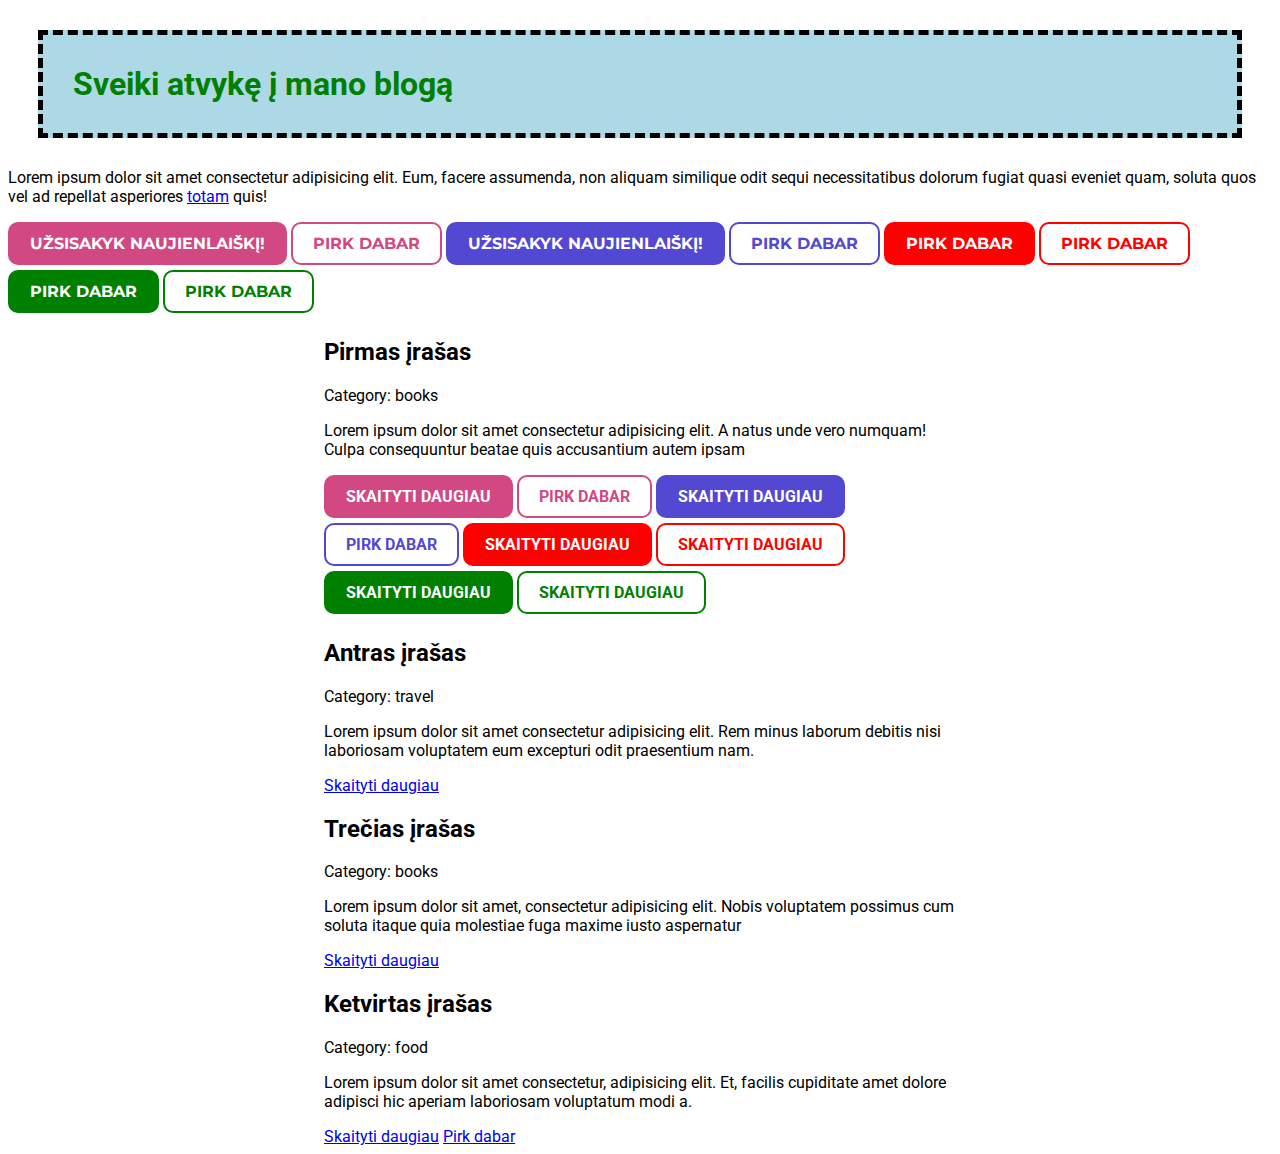
<file: index.html>
<!DOCTYPE html>
<html lang="en">
<head>
  <meta charset="UTF-8">
  <meta http-equiv="X-UA-Compatible" content="IE=edge">
  <meta name="viewport" content="width=device-width, initial-scale=1.0">
  <title>Document</title>
  <link rel="preconnect" href="https://fonts.googleapis.com"><link rel="preconnect" href="https://fonts.gstatic.com" crossorigin><link href="https://fonts.googleapis.com/css2?family=Montserrat+Alternates:ital,wght@0,500;0,800;1,500&family=Montserrat:wght@400;700;900&family=Roboto:wght@400;700&display=swap" rel="stylesheet">
  <link rel="stylesheet" href="style.css">
</head>
<body>
  <div>
    <h1>Sveiki atvykę į mano blogą</h1>
    <p>Lorem ipsum dolor sit amet consectetur adipisicing elit. Eum, facere assumenda, non aliquam similique odit sequi necessitatibus dolorum fugiat quasi eveniet quam, soluta quos vel ad repellat asperiores <a href="#">totam</a> quis!</p>
    <button class="button primary fill">Užsisakyk naujienlaiškį!</button>
    <button class="button primary outline">Pirk dabar</button>
    <button class="button secondary fill">Užsisakyk naujienlaiškį!</button>
    <button class="button secondary outline">Pirk dabar</button>
    <button class="button danger fill">Pirk dabar</button>
    <button class="button danger outline">Pirk dabar</button>
    <button class="button success fill">Pirk dabar</button>
    <button class="button success outline">Pirk dabar</button>
  </div>
  <div class="post-list">
    <div class="post-item">
      <h2>Pirmas įrašas</h2>
      <span>Category: books</span>
      <p>Lorem ipsum dolor sit amet consectetur adipisicing elit. A natus unde vero numquam! Culpa consequuntur beatae quis accusantium autem ipsam</p>
      <a class="button primary fill" href="#">Skaityti daugiau</a>
      <a class="button primary outline" href="#">Pirk dabar</a>
      <a class="button secondary fill" href="#">Skaityti daugiau</a>
      <a class="button secondary outline" href="#">Pirk dabar</a>
      <a class="button danger fill" href="#">Skaityti daugiau</a>
      <a class="button danger outline" href="#">Skaityti daugiau</a>
      <a class="button success fill" href="#">Skaityti daugiau</a>
      <a class="button success outline" href="#">Skaityti daugiau</a>
    </div>
    <div class="post-item">
      <h2>Antras įrašas</h2>
      <span>Category: travel</span>
      <p>Lorem ipsum dolor sit amet consectetur adipisicing elit. Rem minus laborum debitis nisi laboriosam voluptatem eum excepturi odit praesentium nam.</p>
      <a href="#">Skaityti daugiau</a>
    </div>
    <div class="post-item">
      <h2>Trečias įrašas</h2>
      <span>Category: books</span>
      <p>Lorem ipsum dolor sit amet, consectetur adipisicing elit. Nobis voluptatem possimus cum soluta itaque quia molestiae fuga maxime iusto aspernatur</p>
      <a href="#">Skaityti daugiau</a>
    </div>
    <div class="post-item">
      <h2>Ketvirtas įrašas</h2>
      <span>Category: food</span>
      <p>Lorem ipsum dolor sit amet consectetur, adipisicing elit. Et, facilis cupiditate amet dolore adipisci hic aperiam laboriosam voluptatum modi a.</p>
      <a href="#">Skaityti daugiau</a>
      <a href="#">Pirk dabar</a>
    </div>
  </div>
</body>
</html>
</file>
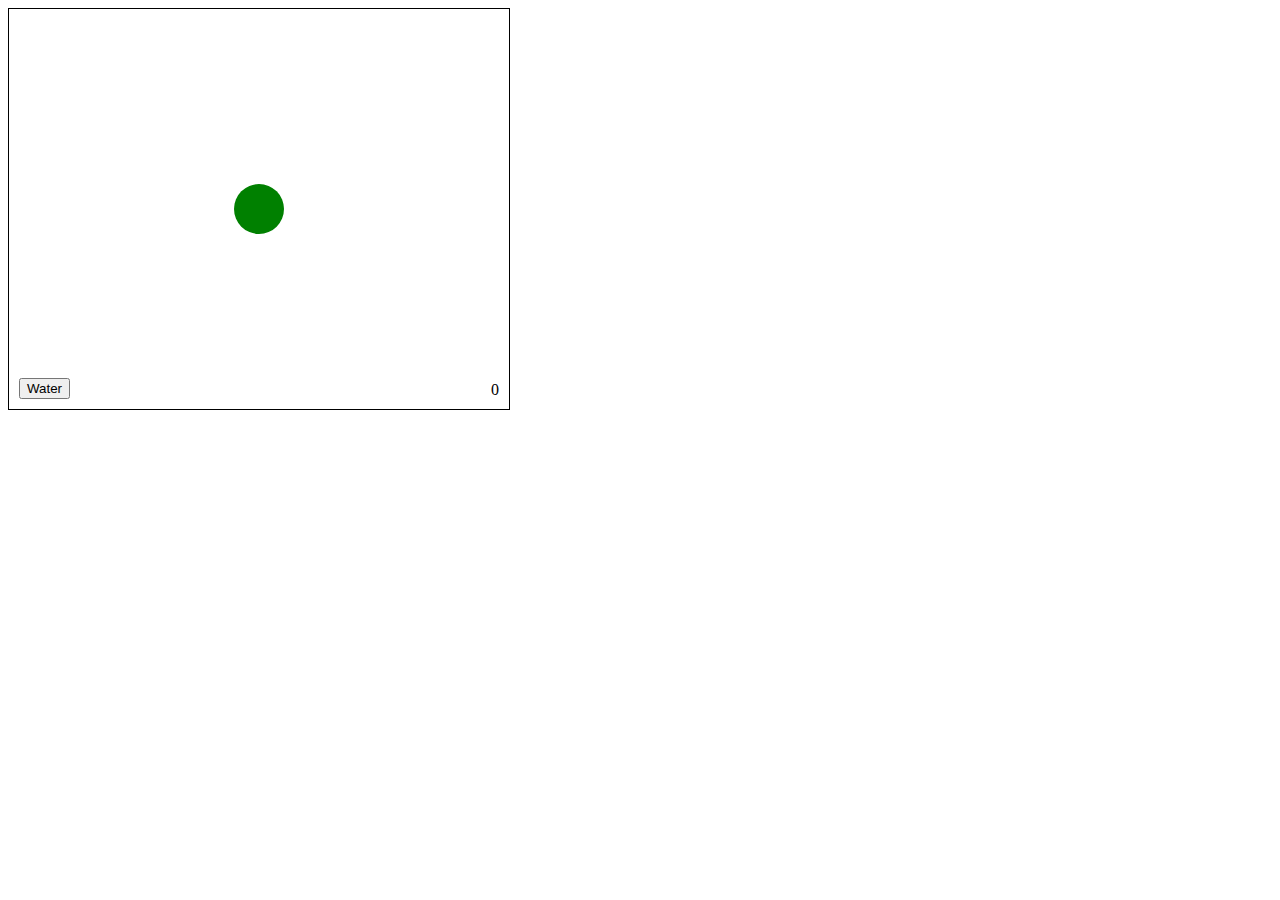
<file: contact.html>
<!DOCTYPE html>
<html lang="en">
<head>
    <meta charset="UTF-8">
    <meta http-equiv="X-UA-Compatible" content="IE=edge">
    <meta name="viewport" content="width=device-width, initial-scale=1.0">
    <title>Document</title>
    
</head>
<body>

    <div id="game-container">
        <div id="tree-container">
          <div id="tree" class="tree"></div>
        </div>
        <button id="water-button">Water</button>
        <div id="score">0</div>
      </div>
      
      <style>
        #game-container {
  width: 500px;
  height: 400px;
  border: 1px solid black;
  position: relative;
}

.tree {
  width: 50px;
  height: 50px;
  background-color: green;
  border-radius: 25px;
  position: absolute;
  top: 50%;
  left: 50%;
  transform: translate(-50%, -50%);
}

#water-button {
  position: absolute;
  bottom: 10px;
  left: 10px;
}

#score {
  position: absolute;
  bottom: 10px;
  right: 10px;
}
</style>
<script>
    const tree = document.getElementById("tree");
const waterButton = document.getElementById("water-button");
const scoreElement = document.getElementById("score");

let treeHeight = 50;
let score = 0;

waterButton.addEventListener("click", () => {
  treeHeight += 10;
  tree.style.height = `${treeHeight}px`;
  score++;
  scoreElement.innerHTML = score;
});

</script>
     
</body>
</html>
</file>
<file: style.css>
/* 
selector {
  property: value;
}
*/
:root {
  --color-primary: #d14883;
  --color-secondary: #5348d1;
  --color-danger: red;
  --color-white: white;
  --spacing-medium: 30px;
  --font-family-main: 'Roboto', sans-serif;
}
body {
  font-family: var(--font-family-main);
}
button {
  font-family: 'Montserrat', sans-serif;
}
h1 {
  color: green;
  background-color: lightblue;
  /* border-top-style: solid;
  border-right-style: solid;
  border-bottom-style: solid;
  border-left-style: solid; */
  /* VISOS KRAŠTINĖS */
  /* border-style: solid; */
  /* TOP-BOTTOM | RIGHT-LEFT */
  /* border-style: solid dashed; */
  /* TOP | RIGHT - LEFT | BOTTOM */
  /* border-style: solid dashed none; */
  /* TOP | RIGHT | BOTTOM | LEFT */
  /* border-style: solid solid dashed dotted; */
  /* border-top-width: 10px;
  border-right-width: 5px;
  border-bottom-width: 20px;
  border-left-width: 15px; */
  /* VISOS KRAŠTINĖS */
  /* border-width: 10px; */
  /* TOP-BOTTOM | RIGHT-LEFT */
  /* border-width: 5px 20px; */
  /* TOP | RIGHT - LEFT | BOTTOM */
  /* border-width: 5px 20px 0; */
  /* TOP | RIGHT | BOTTOM | LEFT */
  /* border-width: 5px 20px 10px 10px; */
  /* border-top-color: green;
  border-right-color: red;
  border-bottom-color: blue;
  border-left-color: orange; */
  /* VISOS KRAŠTINĖS */
  /* border-color: red; */
  /* TOP-BOTTOM | RIGHT-LEFT */
  /* border-color: red green; */
  /* TOP | RIGHT - LEFT | BOTTOM */
  /* border-color: red green blue; */
  /* TOP | RIGHT | BOTTOM | LEFT */
  /* border-color: red green blue orange; */
  /* border-width: 10px;
  border-style: solid;
  border-color: black; */
  /* border-top: 10px solid black;
  border-right: 5px dashed green;
  border-bottom: 15px dotted red;
  border-left: 20px solid orange; */
  border: 5px dashed black;
  /* padding-top: 15px;
  padding-right: 30px;
  padding-bottom: 20px;
  padding-left: 40px; */
  /* padding: 15px 30px 20px 40px; */
  /* padding: 10px 20px; */
  /* padding: 30px; */
  padding: var(--spacing-medium);
  /* margin-top: 50px;
  margin-right: 30px;
  margin-bottom: 30px;
  margin-left: 30px; */
  margin: var(--spacing-medium);
}
.post-list {
  width: 50%;
  margin-left: auto;
  margin-right: auto;
}
/* PIRMAS VARIANTAS */
/* button {
  border: 0;
  cursor: pointer;
  background-color: #d14883;
  color: white;
  text-transform: uppercase;
  font-size: 16px;
  font-weight: 700;
  padding: 10px 20px;
  border-radius: 10px;
}
a {
  text-decoration: none;
  background-color: #d14883;
  color: white;
  text-transform: uppercase;
  font-size: 16px;
  font-weight: 700;
  padding: 10px 20px;
  border-radius: 10px;
}
a.outline {
  background-color: transparent;
  color: #d14883;
  border-style: solid;
  border-color: #d14883;
  border-width: 2px;
}
button.outline {
  background-color: transparent;
  color: #d14883;
  border-style: solid;
  border-color: #d14883;
  border-width: 2px;
} */
/* ANTRAS VARIANTAS */
/* .button {
  background-color: #d14883;
  color: white;
  text-transform: uppercase;
  font-size: 16px;
  font-weight: 700;
  padding: 10px 20px;
  border-radius: 10px;
  text-decoration: none;
  cursor: pointer;
  text-align: center;
  display: inline-block;
  margin-bottom: 5px;
  border-style: solid;
  border-color: #d14883;
  border-width: 2px;
  transition-property: color, background-color;
  transition-duration: 0.3s;
  transition-timing-function: ease-in-out;
}
.button.outline,
.button:hover {
  background-color: transparent;
  color: #d14883;
}
.button.outline:hover {
  background-color: #d14883;
  color: white;
} */
/* TREČIAS VARIANTAS */
.button {
  color: white;
  text-transform: uppercase;
  font-size: 16px;
  font-weight: 700;
  padding: 10px 20px;
  border-radius: 10px;
  text-decoration: none;
  cursor: pointer;
  text-align: center;
  display: inline-block;
  margin-bottom: 5px;
  border-style: solid;
  border-width: 2px;
  transition-property: color, background-color;
  transition-duration: 0.3s;
  transition-timing-function: ease-in-out;
}
.button.primary.fill {
  background-color: var(--color-primary);
  border-color: var(--color-primary);
}
.button.secondary.fill {
  background-color: var(--color-secondary);
  border-color: var(--color-secondary);
}
.button.danger.fill {
  background-color: var(--color-danger);
  border-color: var(--color-danger);
}
.button.success.fill {
  background-color: green;
  border-color: green;
}
.button.outline,
.button.fill:hover {
  background-color: transparent;
}
.button.primary.outline,
.button.primary.fill:hover {
  color: var(--color-primary);
  border-color: var(--color-primary);
}
.button.secondary.outline,
.button.secondary.fill:hover {
  color: var(--color-secondary);
  border-color: var(--color-secondary);
}
.button.danger.outline,
.button.danger.fill:hover {
  color: var(--color-danger);
  border-color: var(--color-danger);
}
.button.success.outline,
.button.success.fill:hover {
  color: green;
  border-color: green;
}
.button.outline:hover {
  color: white;
}
.button.primary.outline:hover {
  background-color: var(--color-primary);
}
.button.secondary.outline:hover {
  background-color: var(--color-secondary);
}
.button.danger.outline:hover {
  background-color: var(--color-danger);
}
.button.success.outline:hover {
  background-color: green;
}
</file>
